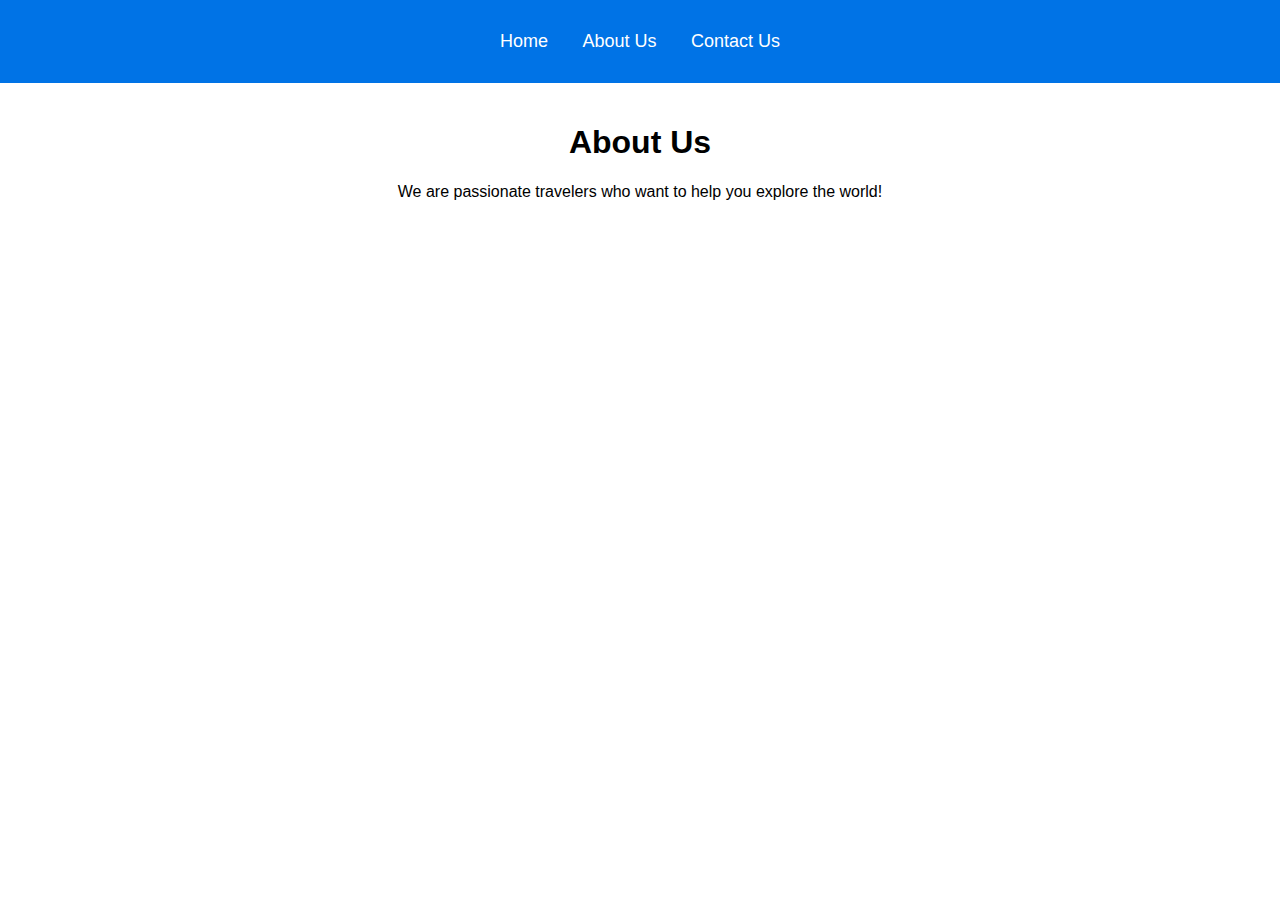
<file: about.html>
<!DOCTYPE html>
<html lang="en">
<head>
    <meta charset="UTF-8">
    <meta name="viewport" content="width=device-width, initial-scale=1.0">
    <title>About Us - Travel Explorer</title>
    <link rel="stylesheet" href="styles.css">
</head>
<body>
    <header>
        <nav>
            <ul>
                <li><a href="index.html">Home</a></li>
                <li><a href="about.html">About Us</a></li>
                <li><a href="contact.html">Contact Us</a></li>
            </ul>
        </nav>
    </header>

    <section id="about">
        <h1>About Us</h1>
        <p>We are passionate travelers who want to help you explore the world!</p>
    </section>

    <script src="script.js"></script>
</body>
</html>
</file>
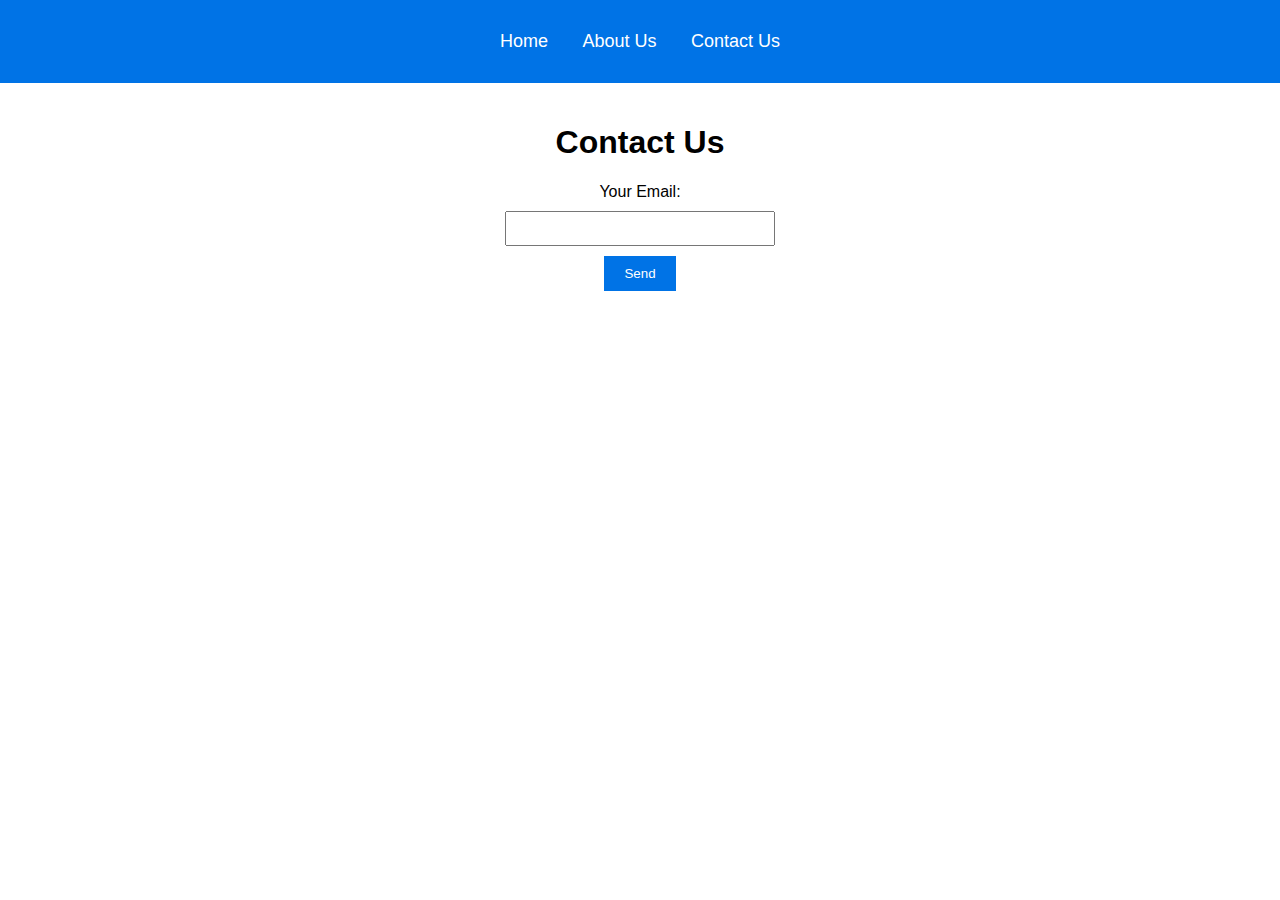
<file: contact.html>
<!DOCTYPE html>
<html lang="en">
<head>
    <meta charset="UTF-8">
    <meta name="viewport" content="width=device-width, initial-scale=1.0">
    <title>Contact Us - Travel Explorer</title>
    <link rel="stylesheet" href="styles.css">
</head>
<body>
    <header>
        <nav>
            <ul>
                <li><a href="index.html">Home</a></li>
                <li><a href="about.html">About Us</a></li>
                <li><a href="contact.html">Contact Us</a></li>
            </ul>
        </nav>
    </header>

    <section id="contact">
        <h1>Contact Us</h1>
        <form id="contact-form">
            <label for="email">Your Email:</label>
            <input type="email" id="email" required>
            <button type="submit">Send</button>
        </form>
        <p id="response-message"></p>
    </section>

    <script src="script.js"></script>
</body>
</html>
</file>
<file: styles.css>
body {
    font-family: Arial, sans-serif;
    margin: 0;
    padding: 0;
}

header {
    background-color: #0073e6;
    padding: 15px 0;
    text-align: center;
}

nav ul {
    list-style: none;
    padding: 0;
}

nav ul li {
    display: inline;
    margin: 0 15px;
}

nav ul li a {
    color: white;
    text-decoration: none;
    font-size: 18px;
}

section {
    padding: 20px;
    text-align: center;
}

.image-gallery {
    display: flex;
    justify-content: center;
    gap: 10px;
    margin: 20px 0;
}

.image-gallery img {
    width: 200px;
    height: 150px;
    border-radius: 5px;
}

form {
    display: flex;
    flex-direction: column;
    align-items: center;
}

input {
    padding: 8px;
    margin: 10px;
    width: 250px;
}

button {
    padding: 10px 20px;
    background-color: #0073e6;
    color: white;
    border: none;
    cursor: pointer;
}
</file>
